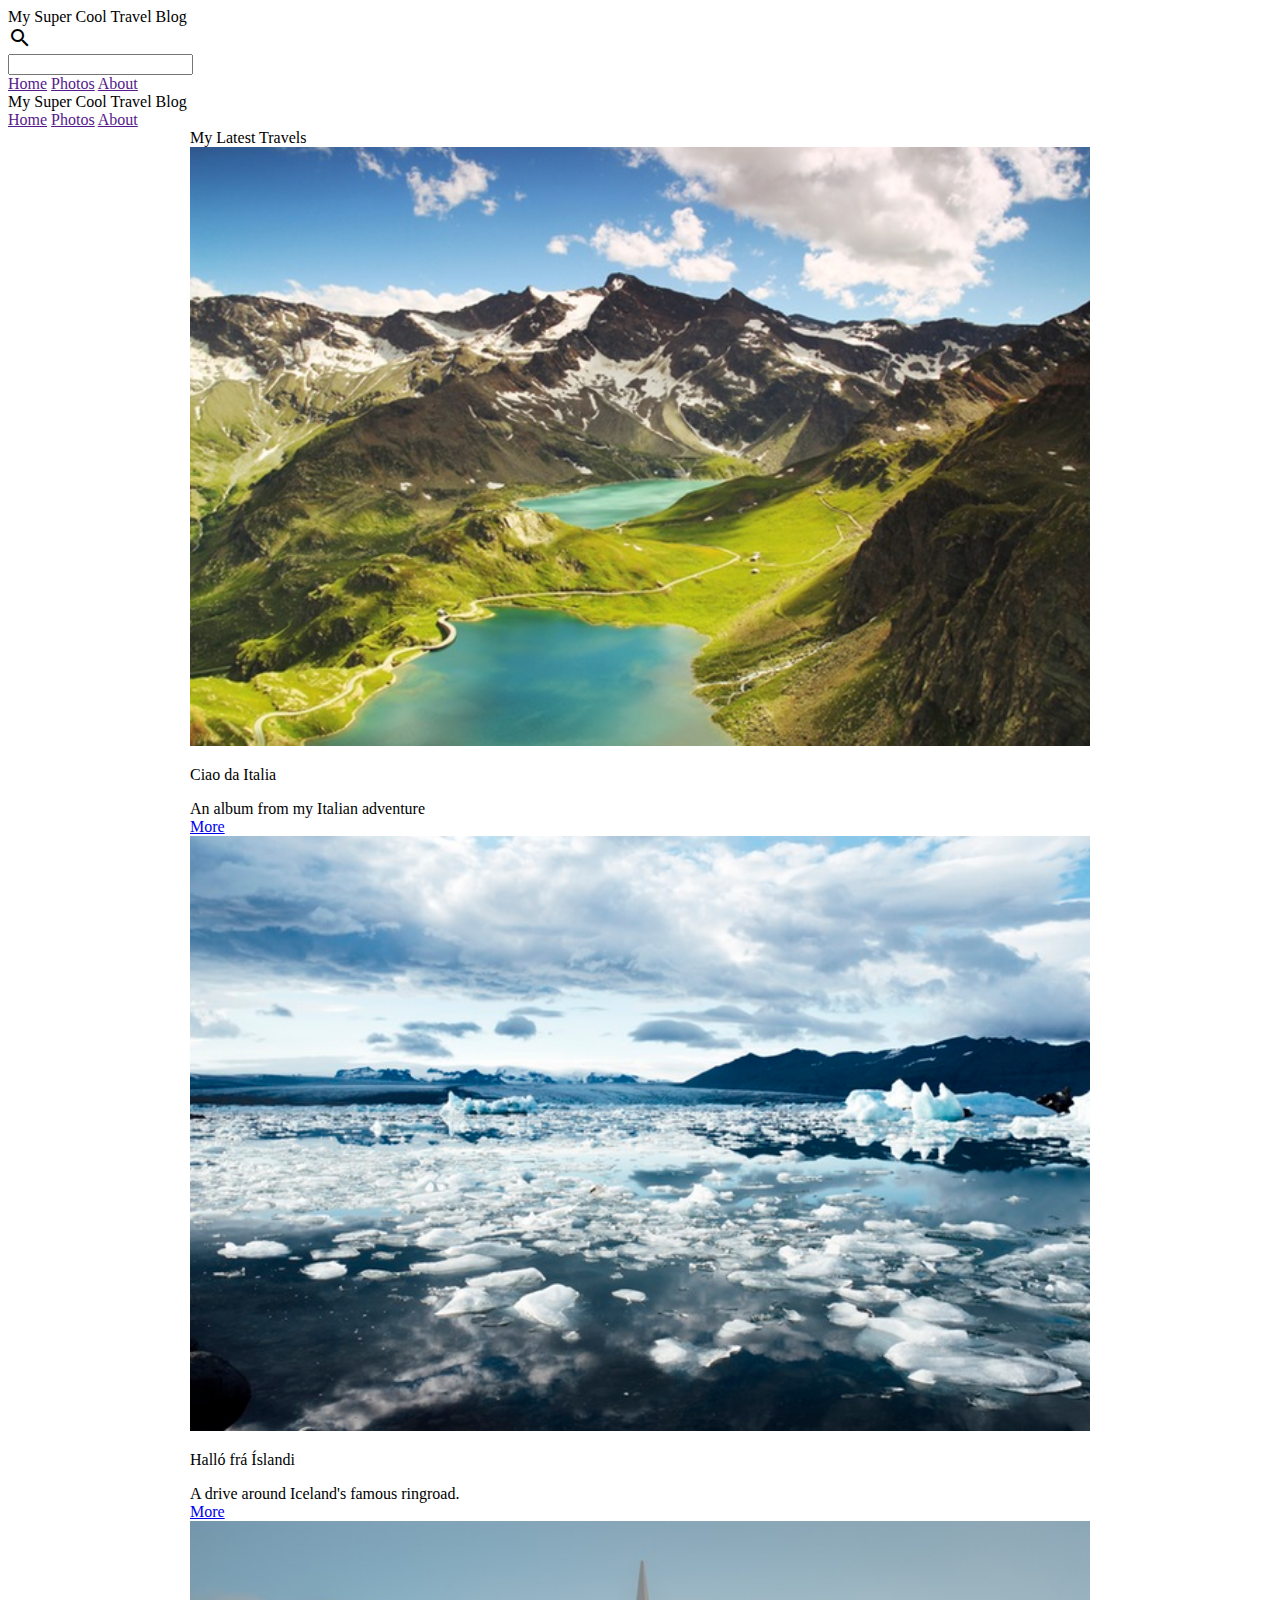
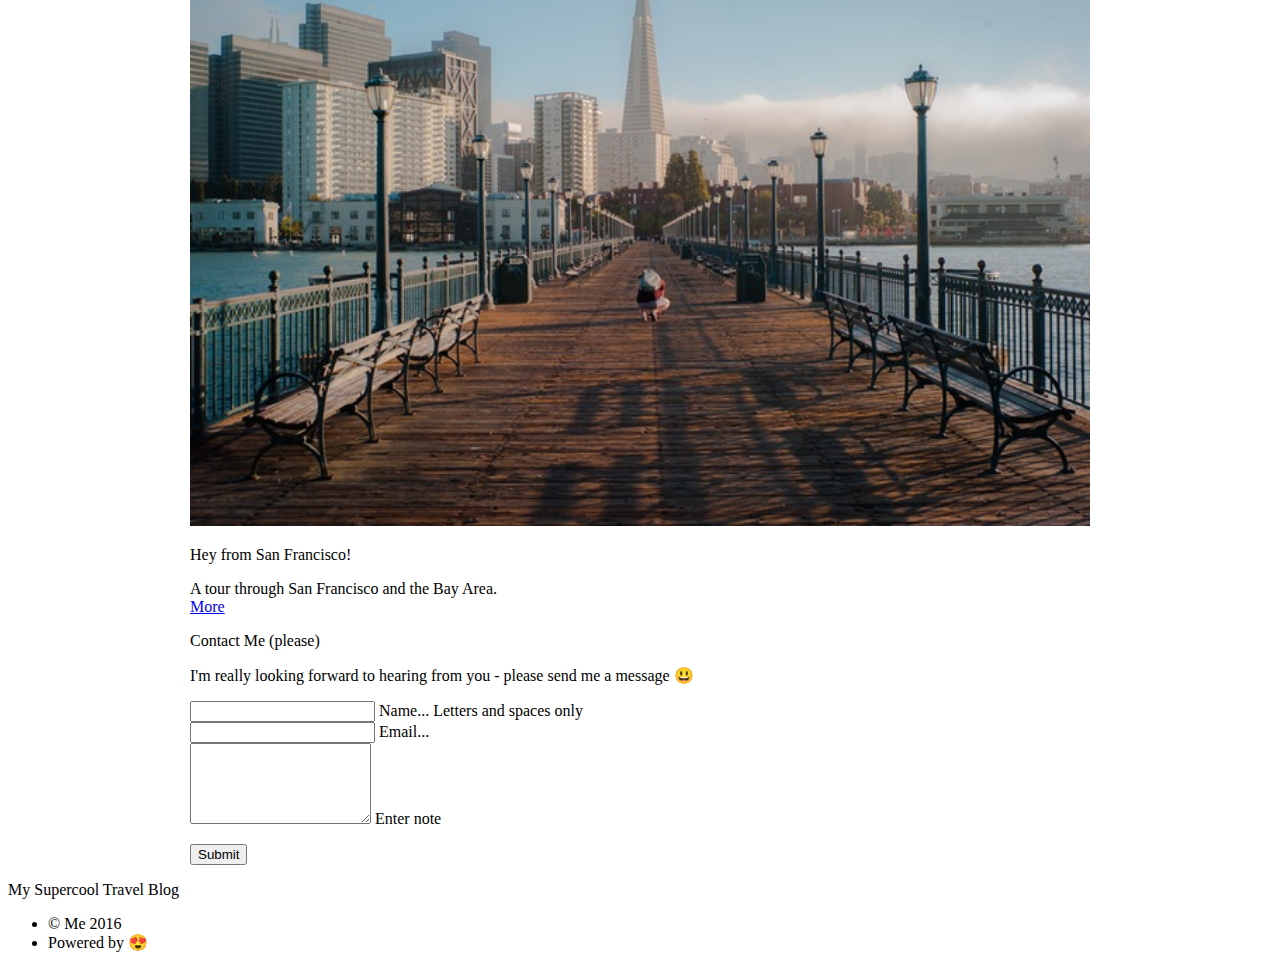
<file: a11y-bad/app/index.html>
<!doctype html>
<!--
  Material Design Lite
  Copyright 2015 Google Inc. All rights reserved.

  Licensed under the Apache License, Version 2.0 (the "License");
  you may not use this file except in compliance with the License.
  You may obtain a copy of the License at

      https://www.apache.org/licenses/LICENSE-2.0

  Unless required by applicable law or agreed to in writing, software
  distributed under the License is distributed on an "AS IS" BASIS,
  WITHOUT WARRANTIES OR CONDITIONS OF ANY KIND, either express or implied.
  See the License for the specific language governing permissions and
  limitations under the License
-->
<html>

<head>
    <meta charset="utf-8">
    <meta http-equiv="X-UA-Compatible" content="IE=edge">
    <meta name="description" content="A portfolio template that uses Material Design Lite.">
    <meta name="viewport" content="width=device-width, initial-scale=1.0, minimum-scale=1.0">
    <title>My Super Cool Travel Blog</title>
    <link rel="stylesheet" href="https://fonts.googleapis.com/css?family=Roboto:regular,bold,italic,thin,light,bolditalic,black,medium&amp;lang=en">
    <link rel="stylesheet" href="https://code.getmdl.io/1.1.3/material.pink-purple.min.css" />
    <link rel="stylesheet" href="styles.css" />


    <link rel="stylesheet" href="https://fonts.googleapis.com/icon?family=Material+Icons">
</head>

<body>

<!-- Uses a header that contracts as the page scrolls down. -->
<style>
.demo-layout-waterfall .mdl-layout__header-row .mdl-navigation__link:last-of-type  {
  padding-right: 0;
}
</style>

<div class="demo-layout-waterfall mdl-layout mdl-js-layout">
  <div class="mdl-layout__header mdl-layout__header--waterfall">
    <!-- Top row, always visible -->
    <div class="mdl-layout__header-row">
      <!-- Title -->
      <span class="mdl-layout-title">My Super Cool Travel Blog</span>
      <div class="mdl-layout-spacer"></div>
      <div class="mdl-textfield mdl-js-textfield mdl-textfield--expandable
                  mdl-textfield--floating-label mdl-textfield--align-right">
        <label class="mdl-button mdl-js-button mdl-button--icon"
               >
          <i class="material-icons">search</i>
        </label>
        <div class="mdl-textfield__expandable-holder">
          <input class="mdl-textfield__input" type="text" name="sample"
                 id="waterfall-exp">
        </div>
      </div>
    </div>
    <!-- Bottom row, not visible on scroll -->
    <div class="mdl-layout__header-row">
      <div class="mdl-layout-spacer"></div>
      <!-- Navigation -->
      <div class="mdl-navigation">
        <a class="mdl-navigation__link" href="">Home</a>
        <a class="mdl-navigation__link" href="">Photos</a>
        <a class="mdl-navigation__link" href="">About</a>
      </div>
    </div>
  </div>
  <div class="mdl-layout__drawer">
    <span class="mdl-layout-title">My Super Cool Travel Blog</span>
    <div class="mdl-navigation">
      <a class="mdl-navigation__link" href="">Home</a>
      <a class="mdl-navigation__link" href="">Photos</a>
      <a class="mdl-navigation__link" href="">About</a>
    </div>
  </div>

  <div class="mdl-layout__content">
    <div class="page-content">
      <div class="mdl-grid">
        <p class="mdl-typography--display-3 portfolio-max-width">My Latest Travels</p>
      </div>
      <div class="mdl-grid portfolio-max-width">
          <div class="mdl-cell mdl-card mdl-shadow--4dp portfolio-card">
              <div class="mdl-card__media">
                  <img class="article-image" src=" images/italy.jpg" border="0">
              </div>
              <div class="mdl-card__title">
                  <p class="mdl-card__title-text">Ciao da Italia</p>
              </div>
              <div class="mdl-card__supporting-text">
                  An album from my Italian adventure
              </div>
              <div class="mdl-card__actions mdl-card--border">
                  <a class="mdl-button mdl-button--colored mdl-js-button mdl-js-ripple-effect mdl-button--accent" href="portfolio-example01.html">More</a>
              </div>
          </div>
          <div class="mdl-cell mdl-card mdl-shadow--4dp portfolio-card">
              <div class="mdl-card__media">
                  <img class="article-image" src=" images/iceland.jpg" border="0" >
              </div>
              <div class="mdl-card__title">
                  <p class="mdl-card__title-text">Halló frá Íslandi</p>
              </div>
              <div class="mdl-card__supporting-text">
                  A drive around Iceland's famous ringroad.
              </div>
              <div class="mdl-card__actions mdl-card--border">
                  <a class="mdl-button mdl-button--colored mdl-js-button mdl-js-ripple-effect mdl-button--accent" href="portfolio-example01.html">More</a>
              </div>
          </div>
          <div class="mdl-cell mdl-card mdl-shadow--4dp portfolio-card">
              <div class="mdl-card__media">
                  <img class="article-image" src=" images/sanfrancisco.jpg" border="0">
              </div>
              <div class="mdl-card__title">
                  <p class="mdl-card__title-text">Hey from San Francisco!</p>
              </div>
              <div class="mdl-card__supporting-text">
                  A tour through San Francisco and the Bay Area.
              </div>
              <div class="mdl-card__actions mdl-card--border">
                  <a class="mdl-button mdl-button--colored mdl-js-button mdl-js-ripple-effect mdl-button--accent" href="portfolio-example01.html">More</a>
              </div>
          </div>

          <div class="mdl-card__supporting-text">
              <p class="mdl-typography--display-1">Contact Me (please)</p>
              <p>
                  I'm really looking forward to hearing from you - please send me a message 😃
              </p>
              <form action="#" class="">
                  <div class="mdl-textfield mdl-js-textfield mdl-textfield--floating-label">
                      <input class="mdl-textfield__input" pattern="[A-Z,a-z, ]*" type="text" id="Name">
                      <label class="mdl-textfield__label" >Name...</label>
                      <span class="mdl-textfield__error">Letters and spaces only</span>
                  </div>
                  <div class="mdl-textfield mdl-js-textfield mdl-textfield--floating-label">
                      <input class="mdl-textfield__input" type="text" id="Email">
                      <label class="mdl-textfield__label">Email...</label>
                  </div>
                  <div class="mdl-textfield mdl-js-textfield mdl-textfield--floating-label">
                      <textarea class="mdl-textfield__input" type="text" rows="5" id="note"></textarea>
                      <label class="mdl-textfield__label">Enter note</label>
                  </div>
                  <p>
                      <button class="mdl-button mdl-js-button mdl-button--raised mdl-js-ripple-effect mdl-button--accent" type="submit">
                          Submit
                      </button>
                  </p>
              </form>
          </div>
      </div>

    </div>
  </div>
  <div class="mdl-mini-footer">
    <div class="mdl-mini-footer__left-section">
      <div class="mdl-logo">My Supercool Travel Blog</div>
      <ul class="mdl-mini-footer__link-list">
        <li>&copy; Me 2016</li>
        <li>Powered by 😍</a></li>
      </ul>
    </div>
  </div>
</div>
<script src="https://code.getmdl.io/1.1.3/material.min.js"></script>
</body>
</html>
</file>
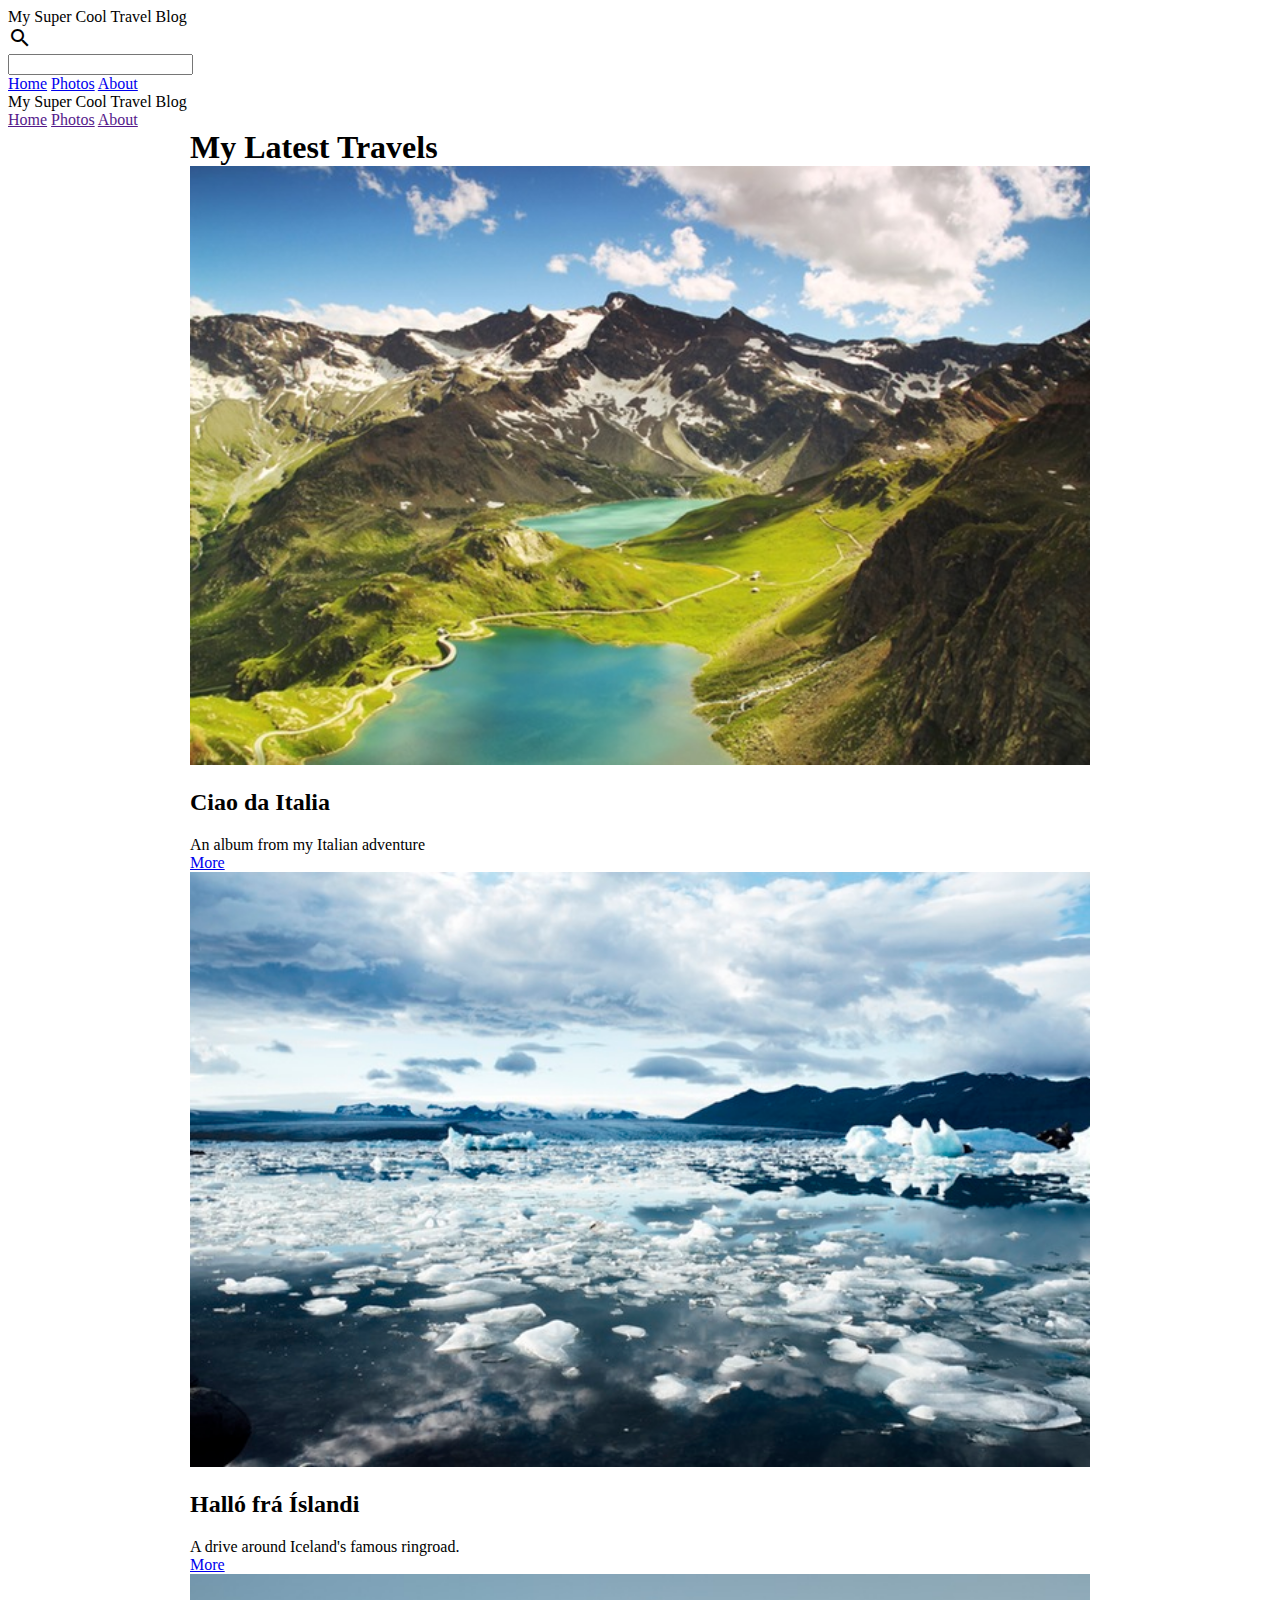
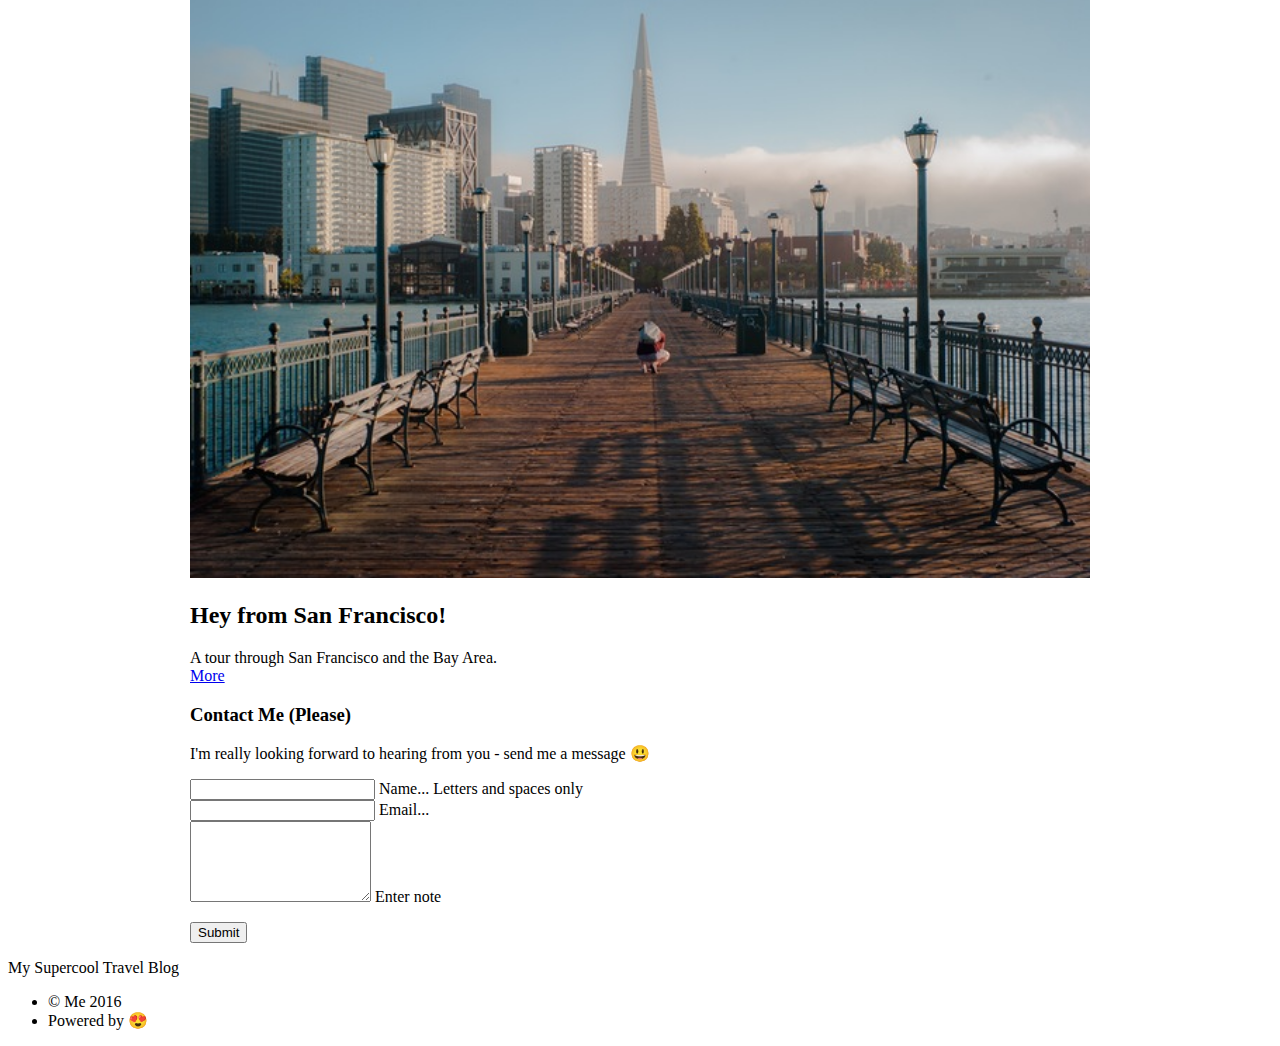
<file: a11y-good/app/index.html>
<!doctype html>

<html lang="en">

<head>
    <meta charset="utf-8">
    <meta http-equiv="X-UA-Compatible" content="IE=edge">
    <meta name="description" content="A portfolio template that uses Material Design Lite.">
    <meta name="viewport" content="width=device-width, initial-scale=1.0, minimum-scale=1.0">
    <title>My Super Cool Travel Blog</title>
    <link rel="stylesheet" href="https://fonts.googleapis.com/css?family=Roboto:regular,bold,italic,thin,light,bolditalic,black,medium&amp;lang=en">
    <link rel="stylesheet" href="https://code.getmdl.io/1.1.3/material.pink-purple.min.css" />
    <link rel="stylesheet" href="styles.css" />


    <link rel="stylesheet" href="https://fonts.googleapis.com/icon?family=Material+Icons">
</head>

<body>
<!-- Uses a header that contracts as the page scrolls down. -->
<style>
.demo-layout-waterfall .mdl-layout__header-row .mdl-navigation__link:last-of-type  {
  padding-right: 0;
}
</style>

<div class="demo-layout-waterfall mdl-layout mdl-js-layout">

  <header class="mdl-layout__header mdl-layout__header--waterfall" role="banner">
    <!-- Top row, always visible -->
    <a class="sr-only sr-only-focusable" href="#maincontent" tabindex="1">Skip to main content</a>
    <div class="mdl-layout__header-row">
      <!-- Title -->

      <span class="mdl-layout-title">My Super Cool Travel Blog</span>
      <div class="mdl-layout-spacer"></div>
      <div class="mdl-textfield mdl-js-textfield mdl-textfield--expandable
                  mdl-textfield--floating-label mdl-textfield--align-right" role="search">
        <label class="mdl-button mdl-js-button mdl-button--icon"
               for="waterfall-exp">
          <i class="material-icons">search</i>
        </label>
        <div class="mdl-textfield__expandable-holder">
          <input class="mdl-textfield__input" type="text" name="sample"
                 id="waterfall-exp">
        </div>
      </div>
    </div>
    <!-- Bottom row, not visible on scroll -->
    <div class="mdl-layout__header-row">
      <div class="mdl-layout-spacer"></div>
      <!-- Navigation -->
      <nav class="mdl-navigation" role="navigation">
        <a class="mdl-navigation__link" href="/" accesskey="h">Home</a>
        <a class="mdl-navigation__link" href="/photos" accesskey="p">Photos</a>
        <a class="mdl-navigation__link" href="/about" accesskey="a">About</a>
      </nav>
    </div>
  </header>
  <div class="mdl-layout__drawer">
      <span class="mdl-layout-title">My Super Cool Travel Blog</span>
      <nav class="mdl-navigation">
        <a class="mdl-navigation__link" href="">Home</a>
        <a class="mdl-navigation__link" href="">Photos</a>
        <a class="mdl-navigation__link" href="">About</a>
      </nav>
    </div>
  <section class="mdl-layout__content" role="main" id="maincontent">
    <div class="page-content">
      <div class="mdl-grid">
        <h1 class="mdl-typography--display-3 portfolio-max-width">My Latest Travels</h1>
      </div>
      <div class="mdl-grid portfolio-max-width">
          <article class="mdl-cell mdl-card mdl-shadow--4dp portfolio-card">
              <div class="mdl-card__media">
                  <img class="article-image" src=" images/italy.jpg" border="0" alt="The Italian Apennines">
              </div>
              <div class="mdl-card__title">
                  <h2 class="mdl-card__title-text" lang="it">Ciao da Italia</h2>
              </div>
              <div class="mdl-card__supporting-text">
                  An album from my Italian adventure
              </div>
              <div class="mdl-card__actions mdl-card--border">
                  <a class="mdl-button mdl-button--colored mdl-js-button mdl-js-ripple-effect mdl-button--accent" href="portfolio-example01.html">More <span class="sr-only">from my Italian adventure</span></a>
              </div>
          </article>
          <article class="mdl-cell mdl-card mdl-shadow--4dp portfolio-card">
              <div class="mdl-card__media">
                  <img class="article-image" src="images/iceland.jpg" border="0" alt="The glacial lake at Jokulsarlon">
              </div>
              <div class="mdl-card__title">
                  <h2 class="mdl-card__title-text" lang="is">Halló frá Íslandi</h2>
              </div>
              <div class="mdl-card__supporting-text">
                  A drive around Iceland's famous ringroad.
              </div>
              <div class="mdl-card__actions mdl-card--border">
                  <a class="mdl-button mdl-button--colored mdl-js-button mdl-js-ripple-effect mdl-button--accent" href="portfolio-example01.html">More <span class="sr-only">from the tour of Iceland</span></a>
              </div>
          </article>
          <article class="mdl-cell mdl-card mdl-shadow--4dp portfolio-card">
              <div class="mdl-card__media">
                  <img class="article-image" src="images/sanfrancisco.jpg" border="0" alt="The San Francisco skyline">
              </div>
              <div class="mdl-card__title">
                  <h2 class="mdl-card__title-text"><span lang="en-US">Hey from San Francisco!</span></h2>
              </div>
              <div class="mdl-card__supporting-text">
                  A tour through San Francisco and the Bay Area.
              </div>
              <div class="mdl-card__actions mdl-card--border">
                  <a class="mdl-button mdl-button--colored mdl-js-button mdl-js-ripple-effect mdl-button--accent" href="portfolio-example01.html">More <span class="sr-only">from my San Francisco trip</span></a>
              </div>
          </article>
          <div class="mdl-card__supporting-text">
              <h3>Contact Me (Please)</h3>
              <p>
                  I'm really looking forward to hearing from you - send me a message 😃
              </p>
              <form action="#" class="">
                  <div class="mdl-textfield mdl-js-textfield mdl-textfield--floating-label">
                      <input class="mdl-textfield__input" pattern="[A-Z,a-z, ]*" type="text" id="Name">
                      <label class="mdl-textfield__label" for="Name">Name...</label>
                      <span class="mdl-textfield__error">Letters and spaces only</span>
                  </div>
                  <div class="mdl-textfield mdl-js-textfield mdl-textfield--floating-label">
                      <input class="mdl-textfield__input" type="text" id="Email">
                      <label class="mdl-textfield__label" for="Email">Email...</label>
                  </div>
                  <div class="mdl-textfield mdl-js-textfield mdl-textfield--floating-label">
                      <textarea class="mdl-textfield__input" type="text" rows="5" id="note"></textarea>
                      <label class="mdl-textfield__label" for="note">Enter note</label>
                  </div>
                  <p>
                      <button class="mdl-button mdl-js-button mdl-button--raised mdl-js-ripple-effect mdl-button--accent" type="submit">
                          Submit
                      </button>
                  </p>
              </form>
          </div>
      </div>
    </div>
  </section>

  <footer class="mdl-mini-footer" role="contentinfo">
    <div class="mdl-mini-footer__left-section">
      <div class="mdl-logo">My Supercool Travel Blog</div>
      <ul class="mdl-mini-footer__link-list">
        <li>&copy; Me 2016</li>
        <li>Powered by 😍</a></li>
      </ul>
    </div>
  </footer>
</div>

<script src="https://code.getmdl.io/1.1.3/material.min.js"></script>
</body>
</html>
</file>
<file: a11y-bad/app/styles.css>
.sr-only {
  position: absolute !important;
clip: rect(1px 1px 1px 1px); /* IE6, IE7 */
clip: rect(1px, 1px, 1px, 1px);
padding:0 !important;
border:0 !important;
height: 1px !important;
width: 1px !important;
overflow: hidden;
}

.sr-only-focusable:active, .sr-only-focusable:focus {
    position: static;
    width: auto;
    height: auto;
    margin: 0;
    overflow: visible;
    clip: auto;
    font-size: 1.5em;
    line-height: 2;
}

.portfolio-header {
  position: relative;
}

.portfolio-header .mdl-layout__header-row {
  padding: 0;
  -webkit-justify-content: center;
      -ms-flex-pack: center;
          justify-content: center;
}

.mdl-layout__title {
  font-size: 14px;
  text-align: center;
  font-weight: 300;
}

.is-compact .mdl-layout__title span {
  display: none;
}

.portfolio-logo-row {
  min-height: 200px;
}

.is-compact .portfolio-logo-row {
  min-height: auto;
}

.portfolio-logo {
  background: url(images/logo.png) 50% no-repeat;
  background-size: cover;
  height: 150px;
  width: 150px;
  margin: auto auto 10px;
}

.is-compact .portfolio-logo {
  height: 50px;
  width: 50px;
  margin-top: 7px;
}

.portfolio-navigation-row {
  background-color: rgba(0, 0, 0, 0.08);
  text-transform: uppercase;
  height: 45px;
}

.portfolio-navigation-row  .mdl-navigation {
  text-align: center;
  max-width: 900px;
  width: 100%;
}

.portfolio-navigation-row .mdl-navigation__link {
  -webkit-flex: 1;
      -ms-flex: 1;
          flex: 1;
  line-height: 42px;
}

.portfolio-header .mdl-layout__drawer-button {
    background-color: rgba(197, 197, 197, 0.44);
}

.portfolio-navigation-row .is-active {
  position: relative;
  font-weight: bold;
}

.portfolio-navigation-row .is-active:after {
  content: "";
  width: 70%;
  height: 2px;
  display: block;
  position: absolute;
  bottom: 0;
  left: 0;
  background-color: rgb(255,64,129);
  left: 15%;
}

.portfolio-card .mdl-card__title {
  padding-bottom: 0;
}

.portfolio-blog-card-full-bg {
  background: url(images/example-blog03.jpg) center / cover;
}

.portfolio-blog-card-event-bg {
  background: url(images/example-blog05.jpg) center / cover;
}

.portfolio-blog-card-strip-bg {
  background: url(images/example-blog06.jpg) center / cover;
}

.portfolio-blog-card-compact .mdl-card__title {
  padding-bottom: 0;
}

.portfolio-blog-card-bg > .mdl-card__actions {
  height: 52px;
  padding: 16px;
  background: rgba(0, 0, 0, 0.2);
}

img.article-image {
  width: 100%;
  height: auto;
}

.portfolio-max-width {
  max-width: 900px;
  margin: auto;
}

.portfolio-copy {
  max-width: 700px;
}

.no-padding {
  padding: 0;
}

.no-left-padding{
  padding-left: 0;
}

.no-bottom-padding {
  padding-bottom: 0;
}

.padding-top {
  padding: 10px 0 0;
}

.portfolio-share-btn {
  position: relative;
  float: right;
  top: -4px;
}

.demo-card-event > .mdl-card__actions {
    -webkit-align-items: center;
        -ms-flex-align: center;
            align-items: center;
    box-sizing: border-box;
    display: -webkit-flex;
    display: -ms-flexbox;
    display: flex;
}

.portfolio-contact .mdl-textfield {
  width: 100%;
}

.portfolio-contact form {
  max-width: 550px;
  margin: auto;
}
</file>
<file: a11y-good/app/styles.css>
.sr-only {
  position: absolute;
  clip: rect(1px 1px 1px 1px); /* IE6, IE7 */
  clip: rect(1px, 1px, 1px, 1px);
  padding:0 !important;
  border:0 !important;
  height: 1px !important;
  width: 1px !important;
  overflow: hidden;
}

.sr-only-focusable:active, .sr-only-focusable:focus {
  position: absolute;
  width: auto;
  height: auto;
  margin: 0;
  overflow: visible;
  clip: auto;
}

[href="#maincontent"] {
  font-size: 1.5em;
  line-height: 3;
  text-align: center;
  width: 100% !important;
  height: 3em !important;
  color: #fff;
}

.portfolio-header {
  position: relative;
}

.portfolio-header .mdl-layout__header-row {
  padding: 0;
  -webkit-justify-content: center;
      -ms-flex-pack: center;
          justify-content: center;
}

.mdl-layout__title {
  font-size: 14px;
  text-align: center;
  font-weight: 300;
}

.is-compact .mdl-layout__title span {
  display: none;
}

.portfolio-logo-row {
  min-height: 200px;
}

.is-compact .portfolio-logo-row {
  min-height: auto;
}

.portfolio-logo {
  background: url(images/logo.png) 50% no-repeat;
  background-size: cover;
  height: 150px;
  width: 150px;
  margin: auto auto 10px;
}

.is-compact .portfolio-logo {
  height: 50px;
  width: 50px;
  margin-top: 7px;
}

.portfolio-navigation-row {
  background-color: rgba(0, 0, 0, 0.08);
  text-transform: uppercase;
  height: 45px;
}

.portfolio-navigation-row  .mdl-navigation {
  text-align: center;
  max-width: 900px;
  width: 100%;
}

.portfolio-navigation-row .mdl-navigation__link {
  -webkit-flex: 1;
      -ms-flex: 1;
          flex: 1;
  line-height: 42px;
}

.portfolio-header .mdl-layout__drawer-button {
    background-color: rgba(197, 197, 197, 0.44);
}

.portfolio-navigation-row .is-active {
  position: relative;
  font-weight: bold;
}

.portfolio-navigation-row .is-active:after {
  content: "";
  width: 70%;
  height: 2px;
  display: block;
  position: absolute;
  bottom: 0;
  left: 0;
  background-color: rgb(255,64,129);
  left: 15%;
}

.portfolio-card .mdl-card__title {
  padding-bottom: 0;
}

.portfolio-blog-card-full-bg {
  background: url(images/example-blog03.jpg) center / cover;
}

.portfolio-blog-card-event-bg {
  background: url(images/example-blog05.jpg) center / cover;
}

.portfolio-blog-card-strip-bg {
  background: url(images/example-blog06.jpg) center / cover;
}

.portfolio-blog-card-compact .mdl-card__title {
  padding-bottom: 0;
}

.portfolio-blog-card-bg > .mdl-card__actions {
  height: 52px;
  padding: 16px;
  background: rgba(0, 0, 0, 0.2);
}

img.article-image {
  width: 100%;
  height: auto;
}

.portfolio-max-width {
  max-width: 900px;
  margin: auto;
}

.portfolio-copy {
  max-width: 700px;
}

.no-padding {
  padding: 0;
}

.no-left-padding{
  padding-left: 0;
}

.no-bottom-padding {
  padding-bottom: 0;
}

.padding-top {
  padding: 10px 0 0;
}

.portfolio-share-btn {
  position: relative;
  float: right;
  top: -4px;
}

.demo-card-event > .mdl-card__actions {
    -webkit-align-items: center;
        -ms-flex-align: center;
            align-items: center;
    box-sizing: border-box;
    display: -webkit-flex;
    display: -ms-flexbox;
    display: flex;
}

.portfolio-contact .mdl-textfield {
  width: 100%;
}

.portfolio-contact form {
  max-width: 550px;
  margin: auto;
}
</file>
